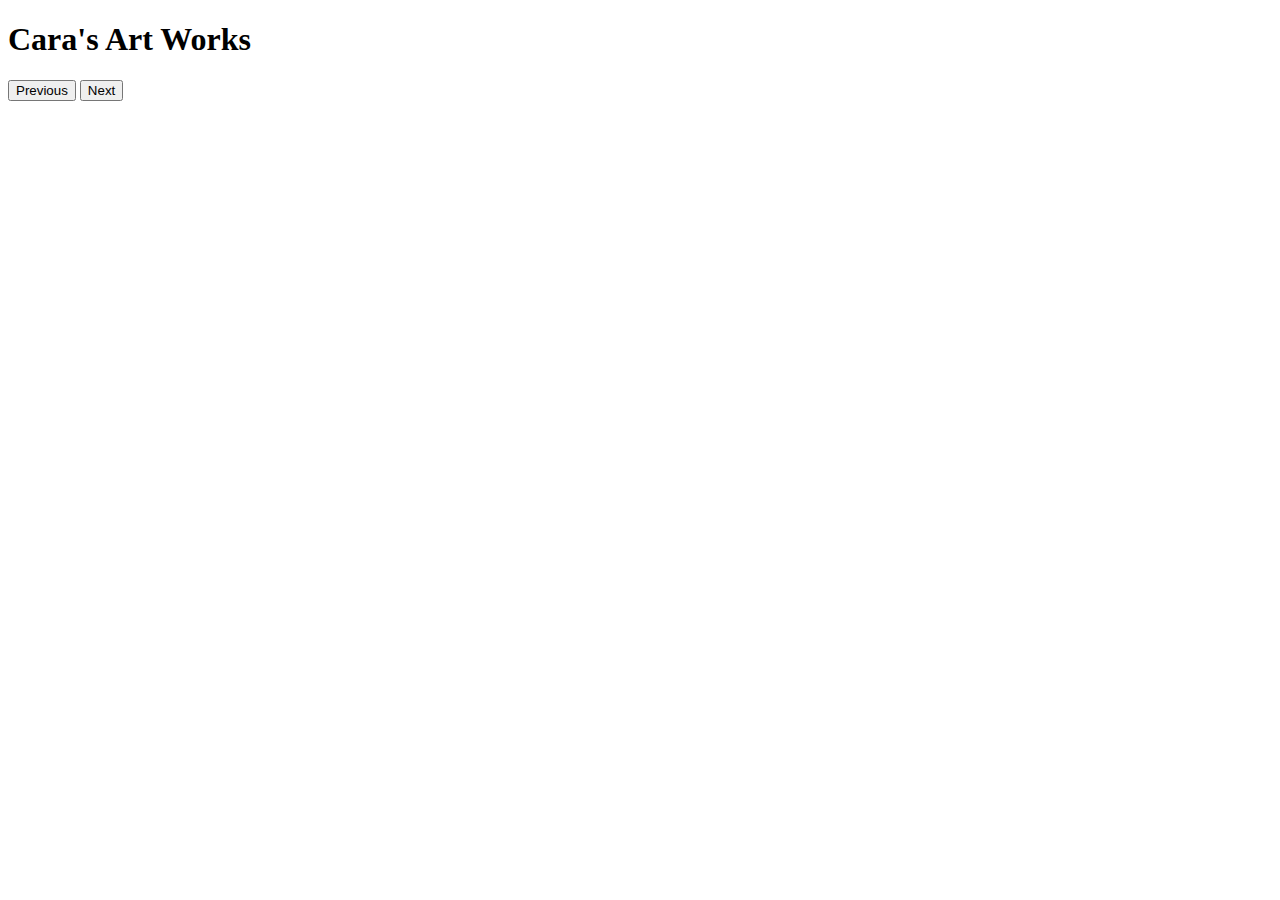
<file: index.html>
<!DOCTYPE html>
<html>
<head>
    <title>Cara's Art Works</title>
    <link rel="stylesheet" href="styles.css">
</head>
<body>
    <h1>Cara's Art Works</h1>
    <button onclick="plusDivs(-1)">Previous</button>
    <button onclick="plusDivs(1)">Next</button>
    <div id="gallery"><div class="carousel"><h2>Angelfish tank</h2><img src="images/Angelfish tank.jpg" alt="Artwork"></div><div class="carousel"><h2>Birthday Crown For Adam</h2><img src="images/Birthday Crown For Adam.jpg" alt="Artwork"></div><div class="carousel"><h2>Box Hideout</h2><img src="images/Box Hideout.jpg" alt="Artwork"></div><div class="carousel"><h2>Cara & Adam</h2><img src="images/Cara & Adam.jpg" alt="Artwork"></div><div class="carousel"><h2>Color in sloth</h2><img src="images/Color in sloth.jpg" alt="Artwork"></div><div class="carousel"><h2>Dad & Cara</h2><img src="images/Dad & Cara.jpg" alt="Artwork"></div><div class="carousel"><h2>Diy Crown</h2><img src="images/Diy Crown.jpg" alt="Artwork"></div><div class="carousel"><h2>Drawing of Dads fish tank</h2><img src="images/Drawing of Dads fish tank.jpg" alt="Artwork"></div><div class="carousel"><h2>Dual card with mom and dads favourite things</h2><img src="images/Dual card with mom and dads favourite things.jpg" alt="Artwork"></div><div class="carousel"><h2>Easter Bunny</h2><img src="images/Easter Bunny.jpg" alt="Artwork"></div><div class="carousel"><h2>Flowers in vase</h2><img src="images/Flowers in vase.jpg" alt="Artwork"></div><div class="carousel"><h2>Mermaid & Ocean creatures</h2><img src="images/Mermaid & Ocean creatures.jpg" alt="Artwork"></div><div class="carousel"><h2>Parents</h2><img src="images/Parents.jpg" alt="Artwork"></div><div class="carousel"><h2>Picture For Isabella</h2><img src="images/Picture For Isabella.jpg" alt="Artwork"></div><div class="carousel"><h2>Special card</h2><img src="images/Special card.jpg" alt="Artwork"></div><div class="carousel"><h2>Sticky Block Mansion</h2><img src="images/Sticky Block Mansion.jpg" alt="Artwork"></div><div class="carousel"><h2>Sticky Block Towers And Animal Courtyard</h2><img src="images/Sticky Block Towers And Animal Courtyard.jpg" alt="Artwork"></div></div>
    <script>
        var index = 0;
        function showDivs(n) {
            var i;
            var x = document.getElementsByClassName("carousel");
            if (n > x.length) {index = 1}
            if (n < 1) {index = x.length}
            for (i = 0; i < x.length; i++) {
                x[i].style.display = "none";  
            }
            x[index-1].style.display = "block";  
        }

        function plusDivs(n) {
            showDivs(index += n);
        }

        showDivs(1);
    </script>
</body>
</html>
</file>
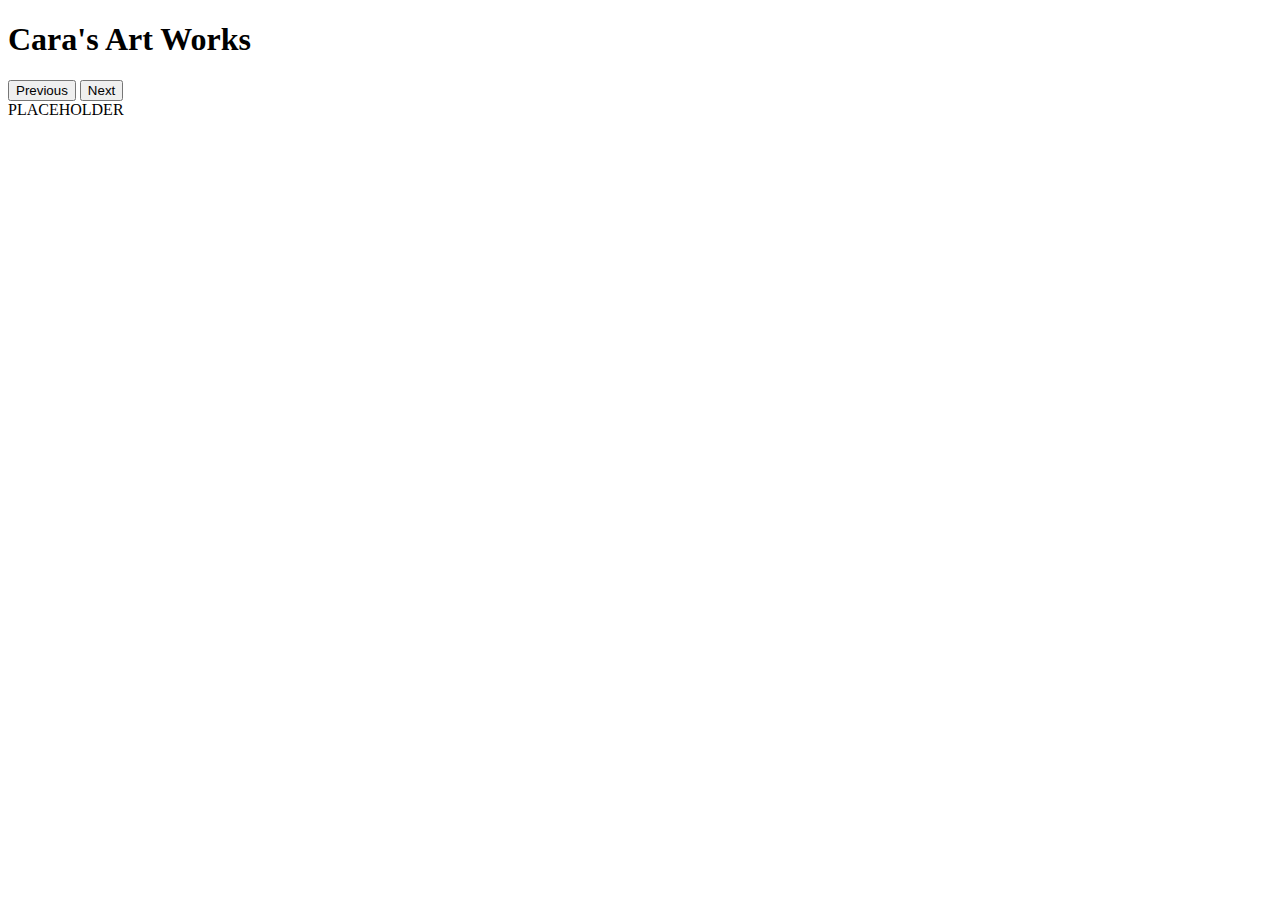
<file: template.html>
<!DOCTYPE html>
<html>
<head>
    <title>Cara's Art Works</title>
    <link rel="stylesheet" href="styles.css">
</head>
<body>
    <h1>Cara's Art Works</h1>
    <button onclick="plusDivs(-1)">Previous</button>
    <button onclick="plusDivs(1)">Next</button>
    <div id="gallery">PLACEHOLDER</div>
    <script>
        var index = 0;
        function showDivs(n) {
            var i;
            var x = document.getElementsByClassName("carousel");
            if (n > x.length) {index = 1}
            if (n < 1) {index = x.length}
            for (i = 0; i < x.length; i++) {
                x[i].style.display = "none";  
            }
            x[index-1].style.display = "block";  
        }

        function plusDivs(n) {
            showDivs(index += n);
        }

        showDivs(1);
    </script>
</body>
</html>
</file>
<file: styles.css>
.carousel {
    display: none;
    width: 100%;
}
.carousel img {
    max-width: 1980px;
    max-height: 1024px;
}
</file>
